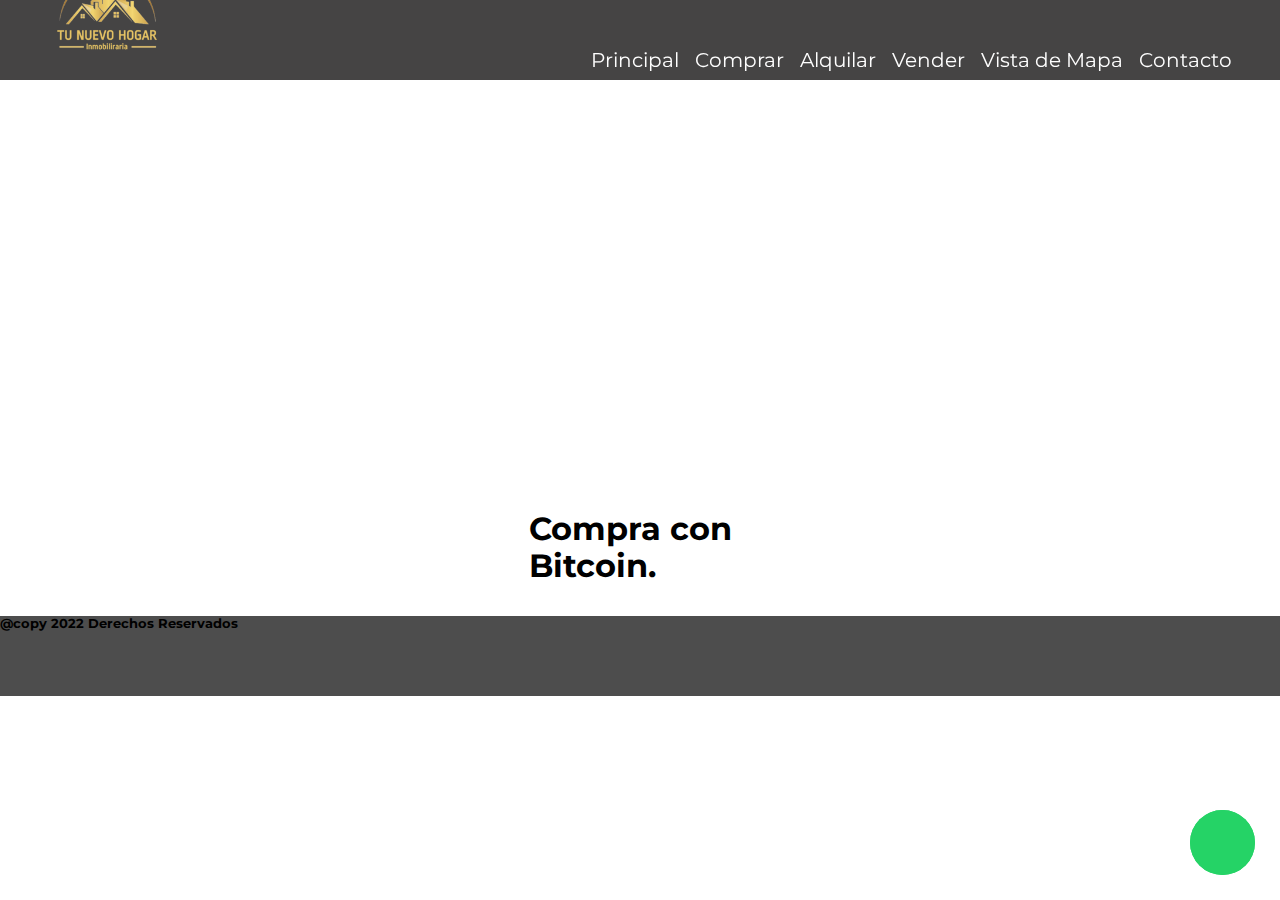
<file: pages/alquilar.html>
<!DOCTYPE html>
<html lang="es">

<head>
	<meta charset="UTF-8">
	<meta http-equiv="X-UA-Compatible" content="IE=edge">
	<meta name="viewport" content="width=device-width, initial-scale=1.0">
	<title>Alquileres</title>

	<link rel="stylesheet" href="../css/normalize.css">
	<link rel="shortcut icon" href="../assets/icons/Logo Tu_Nuevo_Hogar.ico" type="image/x-icon">
	<link rel="stylesheet" href="../css/style.css">

</head>

<body 	class="contenedorAlquilar">
	<nav class="navHeader">
		<div class="logo-header">
			<a href=""><img src="../assets/icons/Logo Tu_Nuevo_Hogar.ico" alt=""></a>
		</div>
		<div class="nav-menu">
			<input type="checkbox" id="check">
			<label for="check" class="checkbtn">
			<i class="fa-solid fa-bars"></i>
			</label>
			<ul>
				<LI><a href="../index.html">Principal</a></LI>
				<LI><a href="./comprar.html">Comprar</a></LI>
				<li><a href="./alquilar.html">Alquilar</a></li>
				<li><a href="./vender.html">Vender</a></li>
				<LI><a href="./vistademapa.html">Vista de Mapa</a></LI>
				<li><a href="./contacto.html">Contacto</a></li>
			</ul>
		</div>
	</nav>
	<header class="encabezado">
		
	</header>

	<main class="principalAlquilar">
		<div class="principal">
			<div class="contactWhatsapp">
			<a href="https://api.whatsapp.com/send?phone=+54xxxx" target="_blank">
				<i class="fa-brands fa-whatsapp"></i>
			</a>
		</div>
		
		</div>
		<div>
			<h1>Compra con Bitcoin.</h1>
		
<div class="principal">
	<div class="contactWhatsapp">
					<a href="https://api.whatsapp.com/send?phone=+54xxxx" target="_blank">
						<i class="fa-brands fa-whatsapp"></i>
					</a>
	</div>
</div>
				

		
	
	</main>

	<footer class="pie">
		<h5>@copy 2022 Derechos Reservados</h5>
	</footer>
</body>

</html>
</file>
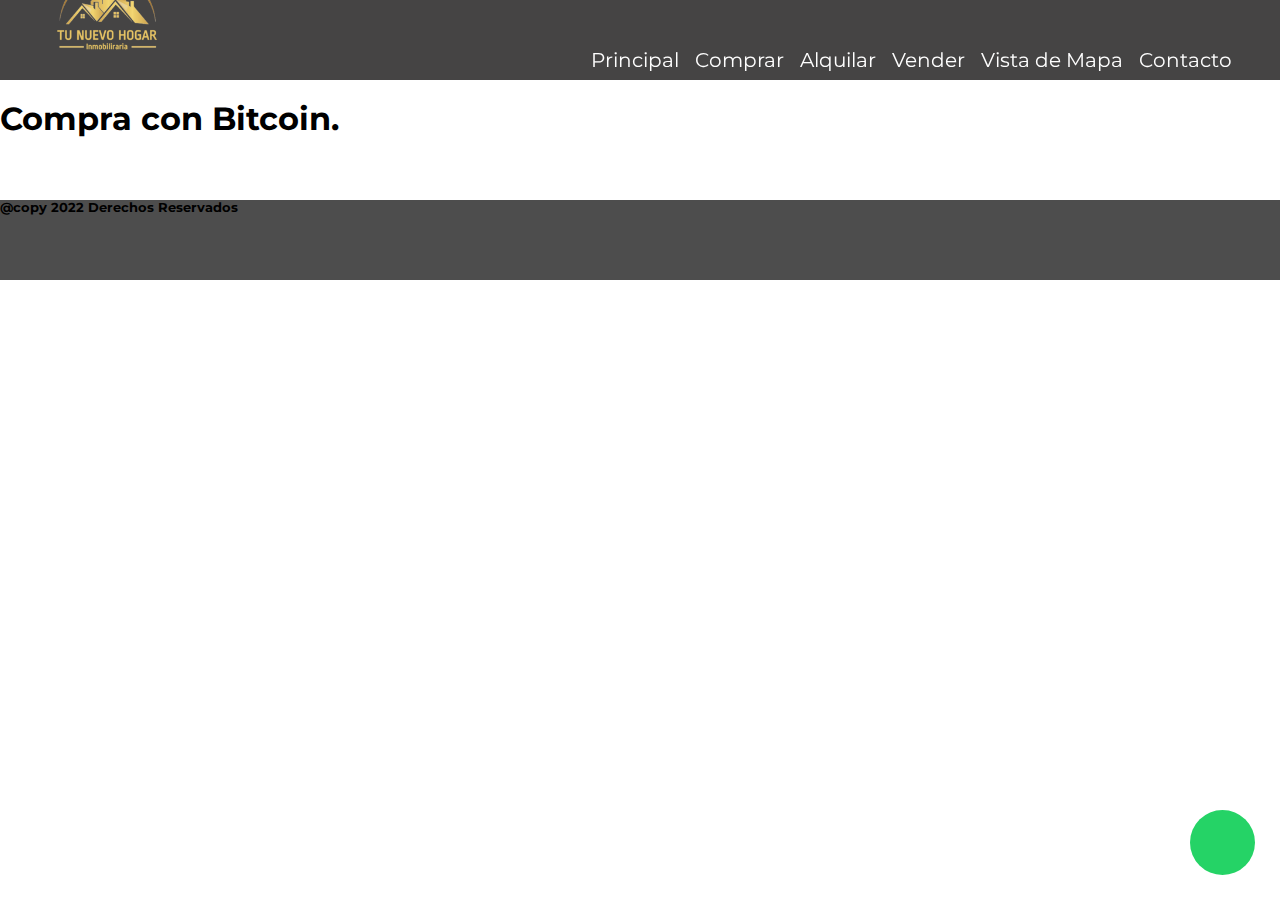
<file: pages/comprar.html>
<!DOCTYPE html>
<html lang="es">

<head>
	<meta charset="UTF-8">
	<meta http-equiv="X-UA-Compatible" content="IE=edge">
	<meta name="viewport" content="width=device-width, initial-scale=1.0">
	<title>Comprar</title>

	<link rel="stylesheet" href="../css/normalize.css">
	<link rel="shortcut icon" href="../assets/icons/Logo Tu_Nuevo_Hogar.ico" type="image/x-icon">
	<link rel="stylesheet" href="../css/style.css">

</head>

<body 	class="contenedor">
	<nav class="navHeader">
		<div class="logo-header">
			<a href=""><img src="../assets/icons/Logo Tu_Nuevo_Hogar.ico" alt=""></a>
		</div>
		<div class="nav-menu">
			<input type="checkbox" id="check">
			<label for="check" class="checkbtn">
			<i class="fa-solid fa-bars"></i>
			</label>
			<ul>
				<LI><a href="../index.html">Principal</a></LI>
				<LI><a href="./comprar.html">Comprar</a></LI>
				<li><a href="./alquilar.html">Alquilar</a></li>
				<li><a href="./vender.html">Vender</a></li>
				<LI><a href="./vistademapa.html">Vista de Mapa</a></LI>
				<li><a href="./contacto.html">Contacto</a></li>
			</ul>
		</div>
	</nav>
	<header class="encabezado">
		
	</header>

	<main class="principal">

			<div class="contactWhatsapp">
				<a href="https://api.whatsapp.com/send?phone=+54xxxx" target="_blank">
					<i class="fa-brands fa-whatsapp"></i>
				</a>
			</div>
		<div>
			<h1>Compra con Bitcoin.</h1>
		</div>
	</main>

	<footer class="pie">
		<h5>@copy 2022 Derechos Reservados</h5>
	</footer>
</body>

</html>
</file>
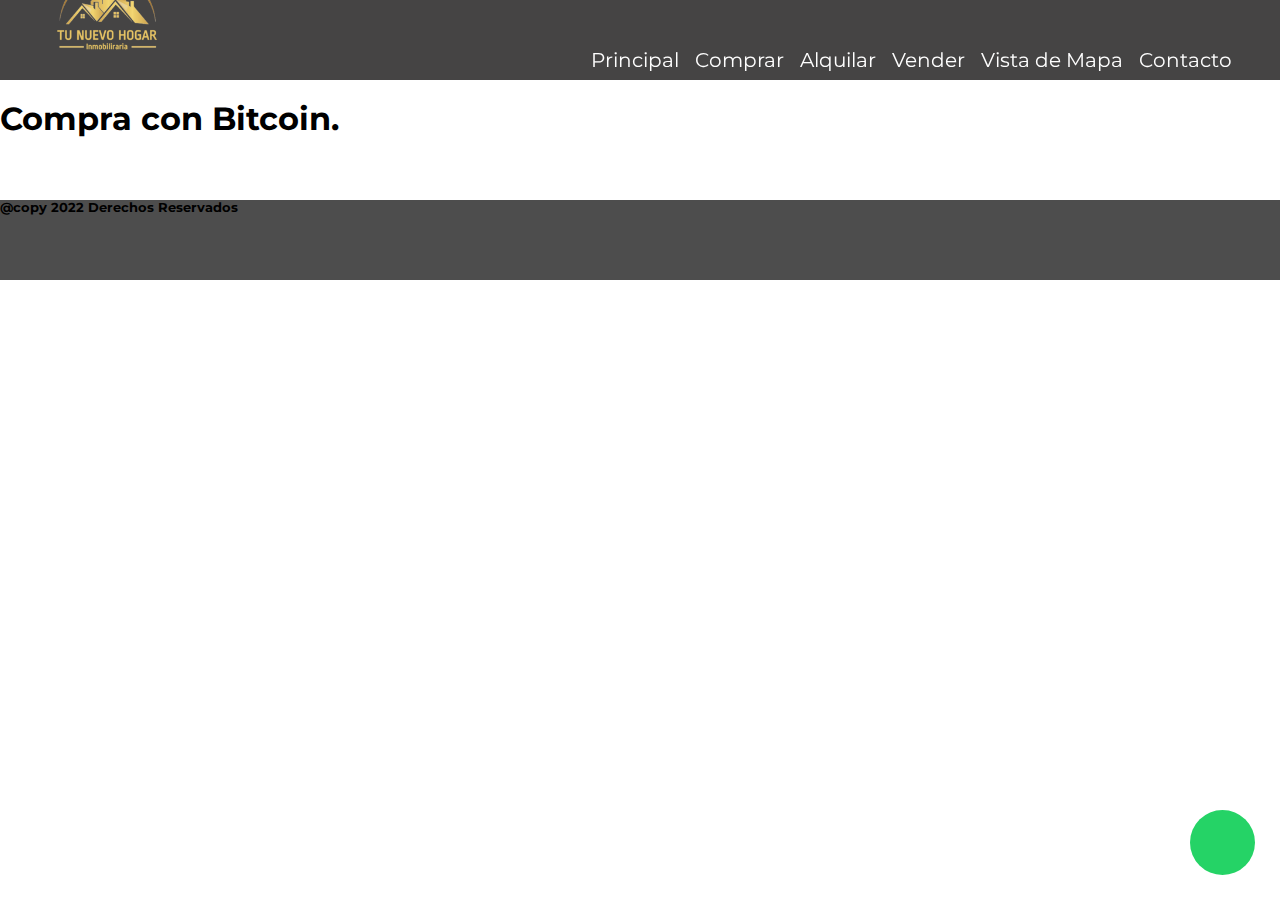
<file: pages/vender.html>
<!DOCTYPE html>
<html lang="es">

<head>
	<meta charset="UTF-8">
	<meta http-equiv="X-UA-Compatible" content="IE=edge">
	<meta name="viewport" content="width=device-width, initial-scale=1.0">
	<title>Vender</title>

	<link rel="stylesheet" href="../css/normalize.css">
	<link rel="shortcut icon" href="../assets/icons/Logo Tu_Nuevo_Hogar.ico" type="image/x-icon">
	<link rel="stylesheet" href="../css/style.css">

</head>

<body 	class="contenedor">
	<nav class="navHeader">
		<div class="logo-header">
			<a href=""><img src="../assets/icons/Logo Tu_Nuevo_Hogar.ico" alt=""></a>
		</div>
		<div class="nav-menu">
			<input type="checkbox" id="check">
			<label for="check" class="checkbtn">
			<i class="fa-solid fa-bars"></i>
			</label>
			<ul>
				<LI><a href="../index.html">Principal</a></LI>
				<LI><a href="./comprar.html">Comprar</a></LI>
				<li><a href="./alquilar.html">Alquilar</a></li>
				<li><a href="./vender.html">Vender</a></li>
				<LI><a href="./vistademapa.html">Vista de Mapa</a></LI>
				<li><a href="./contacto.html">Contacto</a></li>
			</ul>
		</div>
	</nav>
	<header class="encabezado">
		
	</header>

	<main class="principal">
		<div class="contactWhatsapp">
			<a href="https://api.whatsapp.com/send?phone=+54xxxx" target="_blank">
				<i class="fa-brands fa-whatsapp"></i>
			</a>
		</div>
		<div>
			<h1>Compra con Bitcoin.</h1>
		</div>
	</main>

	<footer class="pie">
		<h5>@copy 2022 Derechos Reservados</h5>
	</footer>
</body>

</html>
</file>
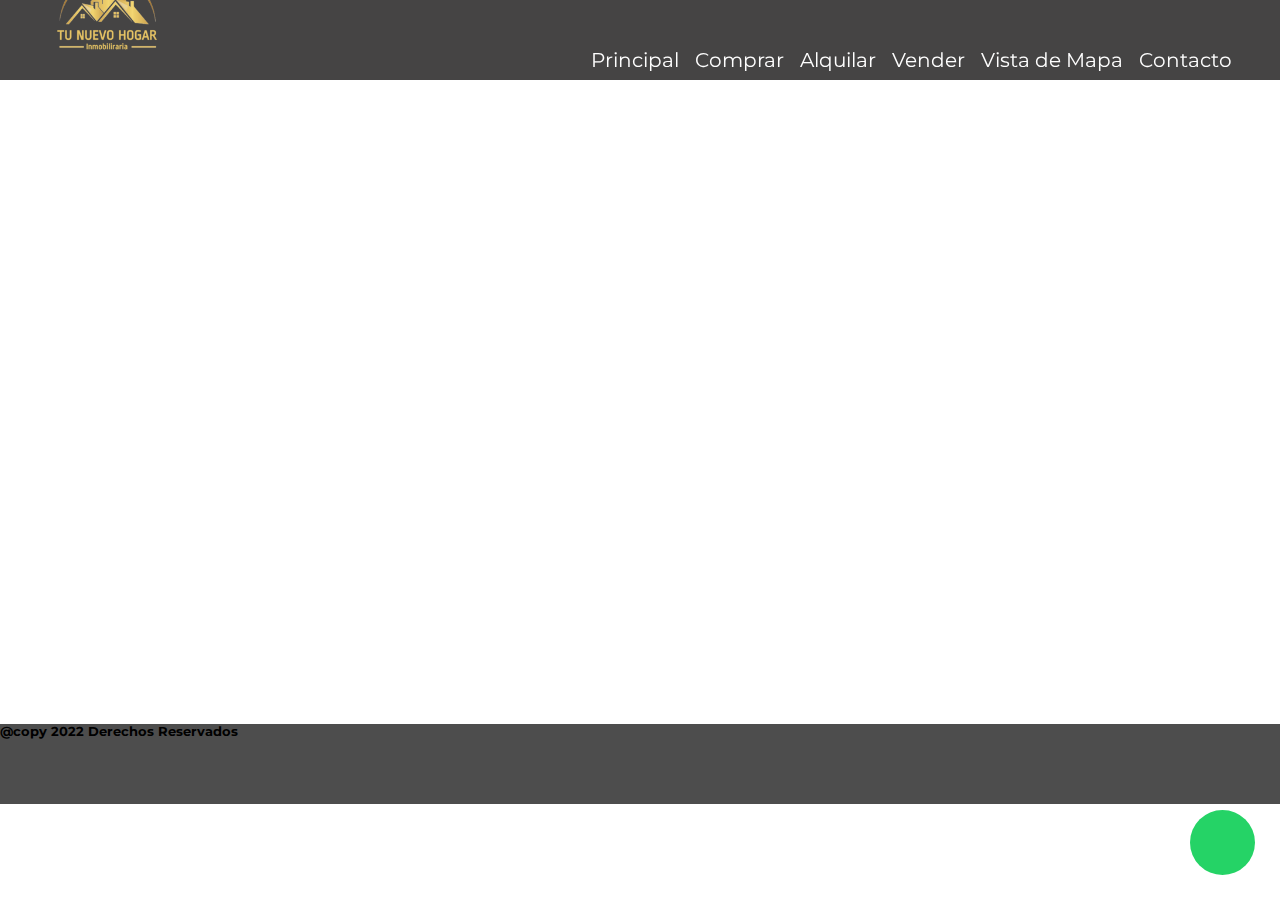
<file: pages/vistademapa.html>
<!DOCTYPE html>
<html lang="es">

<head>
	<meta charset="UTF-8">
	<meta http-equiv="X-UA-Compatible" content="IE=edge">
	<meta name="viewport" content="width=device-width, initial-scale=1.0">
	<title>Vista de Mapa</title>

	<link rel="stylesheet" href="../css/normalize.css">
	<link rel="shortcut icon" href="../assets/icons/Logo Tu_Nuevo_Hogar.ico" type="image/x-icon">
	<link rel="stylesheet" href="../css/style.css">

</head>

<body 	class="contenedor">
	<nav class="navHeader">
		<div class="logo-header">
			<a href=""><img src="../assets/icons/Logo Tu_Nuevo_Hogar.ico" alt=""></a>
		</div>
		<div class="nav-menu">
			<input type="checkbox" id="check">
			<label for="check" class="checkbtn">
			<i class="fa-solid fa-bars"></i>
			</label>
			<ul>
				<LI><a href="../index.html">Principal</a></LI>
				<LI><a href="./comprar.html">Comprar</a></LI>
				<li><a href="./alquilar.html">Alquilar</a></li>
				<li><a href="./vender.html">Vender</a></li>
				<LI><a href="./vistademapa.html">Vista de Mapa</a></LI>
				<li><a href="./contacto.html">Contacto</a></li>
			</ul>
		</div>
	</nav>
	<header class="encabezado">
		
	</header>

	<main class="principal">
		<div class="contactWhatsapp">
			<a href="https://api.whatsapp.com/send?phone=+54xxxx" target="_blank">
				<i class="fa-brands fa-whatsapp"></i>
			</a>
		</div>
		<div>
            <iframe src="https://www.google.com/maps/embed?pb=!1m18!1m12!1m3!1d26269.01767852984!2d-58.36977847814025!3d-34.61358707948297!2m3!1f0!2f0!3f0!3m2!1i1024!2i768!4f13.1!3m3!1m2!1s0x95a334d9c2d70389%3A0xe7b5e9ee316678f!2sPuerto%20Madero%2C%20CABA!5e0!3m2!1ses-419!2sar!4v1654796081134!5m2!1ses-419!2sar" width="800" height="600" style="border:0;" allowfullscreen="" loading="lazy" referrerpolicy="no-referrer-when-downgrade"></iframe>
		</div>
		
	</main>

	<footer class="pie">
		<h5>@copy 2022 Derechos Reservados</h5>
	</footer>
</body>

</html>
</file>
<file: css/style.css>
@import url('https://fonts.googleapis.com/css2?family=Roboto:wght@100&display=swap');
@import url('https://fonts.googleapis.com/css2?family=Open+Sans:wght@400;700&display=swap');
@import url('https://fonts.googleapis.com/css?family=Montserrat&display=swap');

* {
    margin: 0;
    padding: 0;
    box-sizing: border-box;
    font-family: 'Montserrat', sans-serif;
}



/* Pagina Principal*/
body {
    font-family: 'Roboto', sans-serif;
}

.contenedor {
    display: grid;
    gap: 10px;
    grid-template-columns: 1fr 1fr 1fr 1fr;
    grid-template-rows: auto auto auto auto auto auto 100px;
    grid-template-areas: "navbar  navbar  navbar  navbar"
                        "header   header  header  header"
                        "main     main    main    main"
                        "section section section section"
                        "section section section section"
                        "section section section section"
                        "footer  footer  footer  footer";
}

.navHeader {
    grid-area: navbar;
    background-color: rgba(29, 28, 28, 0.822);
    color: #fff;
    display: flex;
    justify-content: space-between;
    align-items: flex-end;
    padding: .5rem 2rem;
    position: fixed;
    width: 100%;
    height: 80px;
}

.logo-header img {
    width: 150px;
}

.nav-menu ul {
    display: flex;
    flex-wrap: nowrap;
    align-items: center;
    list-style: none;
}

.nav-menu li {
    margin-right: 1rem;
}

.nav-menu a {
    color: #fff;
    font-size: 20px;
    text-decoration: none;
}

.menu-icon img {
    width: 30px;
    height: 30px;
    border-radius: 2px;
}

.menu-icon,
#check {
    display: none;
}

.checkbtn {
    display: none;
}

/*media*/
@media (max-width:768px) {
    .checkbtn {
        display: block;
    }

    .menu-icon {
        display: block;
        position: fixed;
        top: 20px;
        right: 20px;
        cursor: pointer;
    }

    .nav-menu ul {
        display: block;
        position: fixed;
        top: 70px;
        left: -100%;
        background: #222;
        width: 100%;
        height: 100vh;
        right: 0;
    }

    .nav-menu ul li {
        padding: 2rem;
        display: flex;
        justify-content: center;
        margin: 0;
    }

    .nav-menu ul li:last-child {
        background: none;
        padding: 1rem;
    }

    #check:checked~ul {
        left: 0;
        transition: all .25s;
    }
}

.encabezado {
    grid-area: header;
    display: flex;
    flex-wrap: wrap;
    flex-direction: row;
    padding-top: 60px;

}


/* Slider en HTML*/

.slider {
    width: 100%;
    height: 600px;
    overflow: hidden;

}

.slider ul {
    display: flex;
    animation: cambio 20s infinite alternate linear;
    width: 400%;
}

.slider li {
    width: 100%;
    list-style: none;
}

.slider img {
    width: 100%;
    height: 100%;
}


@keyframes cambio {
    0% {
        margin-left: 0;
    }

    20% {
        margin-left: 0;
    }

    25% {
        margin-left: -100%;
    }

    45% {
        margin-left: -100%;
    }

    50% {
        margin-left: -200%;
    }

    70% {
        margin-left: -200%;
    }

    75% {
        margin-left: -300%;
    }

    100% {
        margin-left: -300%;
    }
}

@media only screen and (min-width:320px) and (max-width:768px) {

    .slider,
    .slider ul,
    .slider img {
        height: 100vh;
    }
}

/*fin de Slider HTML*/

.textoEncabezado {
    width: 100%;
}

.encabezado h1 {
    color: black;
    font-size: 25px;
    background-color: rgba(255, 228, 196, 0.527);
}

.encabezado p {
    color: rgb(12, 11, 11);
    font-size: 15px;
    background-color: rgba(222, 184, 135, 0.719);
}

.principal {
    grid-area: main;
    width: 100%;
}

.imagprincipalCarrusel img {
    width: 400px;
    height: 200px;
    border-radius: 30px;
    border-style: solid;

}

/* Logo de contacto*/
.contactWhatsapp {
    position: fixed;
    width: 65px;
    height: 65px;
    bottom: 25px;
    right: 25px;
    background: #25d366;
    border-radius: 50px;
    text-align: center;
    padding: 10px;
    z-index: index 1;
    transition: all 500ms ease;
}

.contactWhatsapp:hover {
    background: #157e3d;
    z-index: index 0;
}

i {
    color: rgb(255, 255, 255);
    font-size: 45px;
}


/*Cards*/
.container-card {
    width: 100%;
    display: flex;
    max-width: 1100px;
    margin: auto;
}

.title-cards {
    width: 100%;
    max-width: 1080px;
    margin: auto;
    padding: 20px;
    margin-top: 20px;
    text-align: left;
    color: #7a7a7a;
}

.card {
    width: 100%;
    margin: 20px;
    border-radius: 6px;
    overflow: hidden;
    background: #fff;
    box-shadow: 0px 1px 10px rgba(0, 0, 0, 0.2);
    transition: all 400ms ease-out;
    cursor: default;
}

.card:hover {
    box-shadow: 5px 5px 20px rgba(0, 0, 0, 0.4);
    transform: translateY(-3%);
}

.card img {
    width: 100%;
    height: 220px;
}

.card .contenido-card {
    padding: 15px;
    text-align: center;
}

.card .contenido-card h3 {
    margin-bottom: 15px;
    color: #7a7a7a;
}

.card .contenido-card p {
    line-height: 1.8;
    color: #6a6a6a;
    font-size: 14px;
    margin-bottom: 5px;
}

.card .contenido-card a {
    display: inline-block;
    padding: 10px;
    margin-top: 10px;
    text-decoration: none;
    color: #2fb4cc;
    border: 1px solid #2fb4cc;
    border-radius: 4px;
    transition: all 400ms ease;
    margin-bottom: 5px;
}

.card .contenido-card a:hover {
    background: #2fb4cc;
    color: #fff;
}

@media only screen and (min-width:320px) and (max-width:768px) {
    .container-card {
        flex-wrap: wrap;
    }

    .card {
        margin: 15px;
    }
}

.offalquileres {
    color: #e39403;
}

/*Fin-Cards*/

/*
    @media only screen and (min-width:320px) and (max-width:768px)
        .contactWhatsapp{
            width:63px;
            height 63px;
            line-height: 66px;
        } 
*/

.sobreNos {
    grid-area: section;
    display: flex;
    flex-direction: row;
    flex-wrap: no-wrap;
    justify-content: center;
    gap: 20px;
    width: 90%;
}

.contenedorVideoNS video {
    width: 500px;
    margin-left: 20px;
    border-radius: 5px;
}

.sobreNos p {
    line-height: 1.8;
    color: #6a6a6a;
    font-size: 16px;
    margin-bottom: 25px;
    margin-top: 20px;
}

@media only screen and (min-width:320px) and (max-width:768px) {
    .sobreNos {
        display: block;
        flex-wrap: wrap;

    }

    .textoSN {
        margin: 15px;
    }
}

.inversionAdds {
    grid-area: section;
    display: flex;
    margin-top: 300px;
    width: 100%;
    padding: 30px;
    flex-direction: row;
    flex-wrap: wrap;
    font-size: 20px;
    color: #d38c09;
    justify-content: space-around;
}

@media only screen and (min-width:320px) and (max-width:768px) {
    .inversionAdds {
        display: block;
        flex-wrap: wrap;
        margin-top: 700px;
        padding: 50px;
        align-content: center;
    }

    .infoInversion {
        padding: 30px;
        align-content: center;
        justify-content: center;
    }
}

.inversionPozo {
    grid-area: section;
}

.nuestrosRepr {
    grid-area: section;
    height: 20px;
}



.pie {
    grid-area: footer;
    display: flex;
    ;
    background-color: rgba(0, 0, 0, 0.699);
    height: 80px;
    width: 100%;

}

.descFooter {
    display: flex;
    }

/*Fin page Index*/






/*CSS a page Alquilar*/

.contenedorAlquilar {
    display: grid;
    gap: 10px;
    grid-template-columns: repeat(5, 1fr);
    grid-template-rows: 70px 300px auto 100px;
    grid-template-areas: "nav    nav    nav    nav    nav"
        "header header header header header"
        "main   main   main   aside  aside "
        "footer footer footer footer footer";
}

.principalAlquilar {
    grid-area: main;
    display: flex;
    flex-wrap: nowrap;
    margin-top: 100px;
}

/* Fin Page Alquiler*/




/* Page Conntact*/
.contenedorContact {
    font-family: 'Open Sans', sans-serif;
}

.containerForm {
    width: 100%;
    max-width: 1100px;
    margin: auto;
    display: grid;
    grid-template-columns: repeat(2, 1fr);
    grid-gap: 50px;
    margin-top: 90px;
    margin-left: 50px;
}

.containerForm h2 {
    margin-bottom: 15px;
    font-size: 35px
}

.containerForm p {
    font-size: 17px;
    line-height: 1.6;
    margin-bottom: 30px;
}

.containerForm a {
    font-size: 17px;
    display: inline-block;
    text-decoration: none;
    width: 100%;
    margin-bottom: 15px;
    color: black;
    font-weight: 700;
}

.containerForm a i {
    color: orange;
    margin-right: 10px;
}

.containerForm form .campo,
textarea {
    width: 100%;
    padding: 15px 10px;
    font-size: 16px;
    border: 1px solid #dbdbdb;
    margin-bottom: 20px;
    border-radius: 3px;
    outline: 0px;
}

.containerForm form textarea {
    max-width: 530px;
    min-width: 530px;
    min-height: 140px;
    max-height: 150px;
}

.containerForm .btnEnviar {
    padding: 15px;
    font-size: 16px;
    border: none;
    outline: 0px;
    background: orange;
    color: white;
    border-radius: 3px;
    cursor: pointer;
    transition: all 300ms ease;
}

.containerForm .btnEnviar:hover {
    background: #e39403;
}

@media only screen and (min-width:320px) and (max-width:768px) {
    .containerForm {
        display: block;
        flex-wrap: wrap;
        padding-top: 100px;
        margin: 15px;
    }

    .inputForm {
        margin: 25px;
    }
}

/* Fin Page Alquiler*/
</file>
